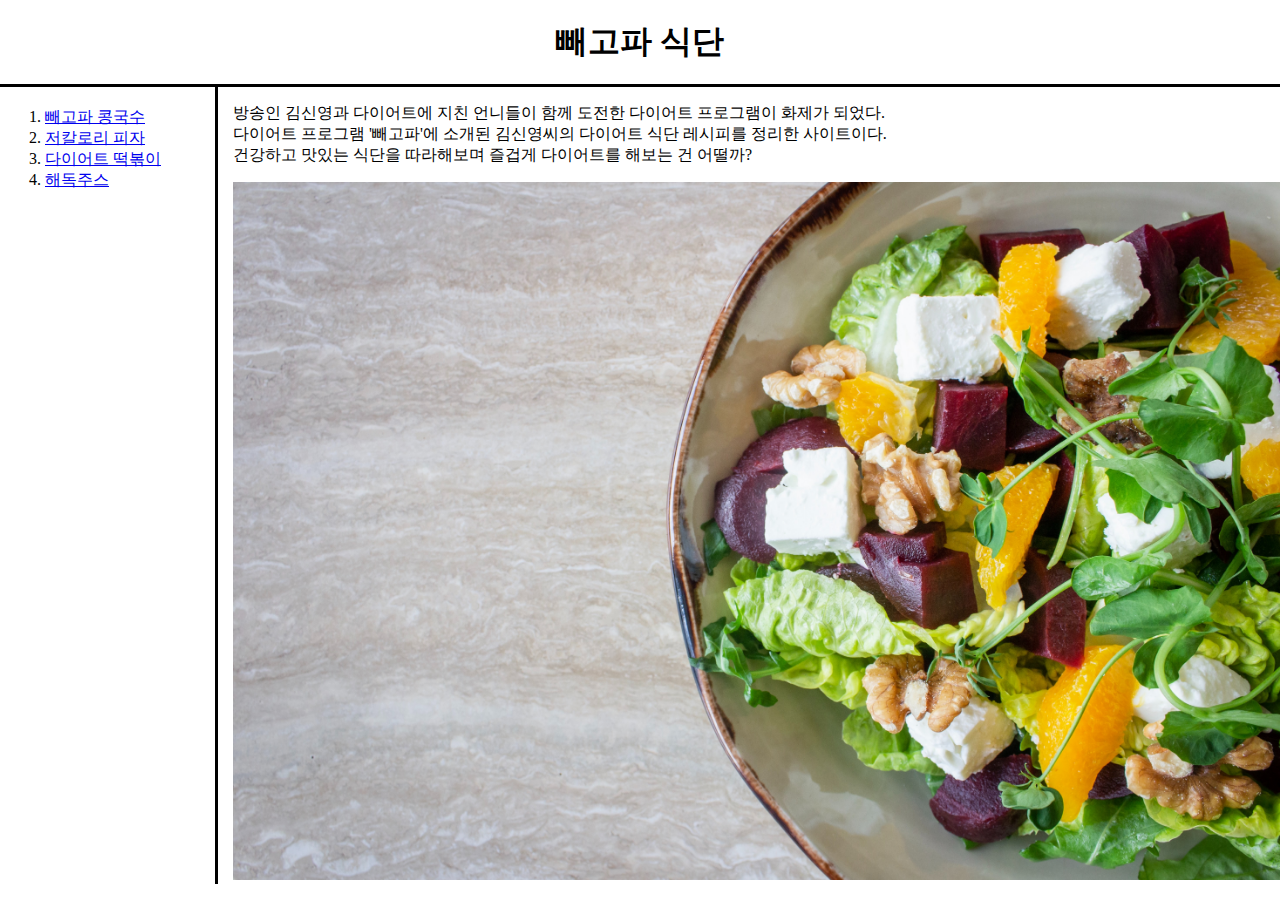
<file: index.html>
<!DOCTYPE html>
<html>

<head>
  <title>빼고파 식단</title>
  <meta charset="utf-8">
  <link rel="stylesheet" href="style.css">
</head>

<body>
  <h1>빼고파 식단</h1>

  <div id="menu">
    <ol>
      <li><a href="noodle.html" target="_blank">빼고파 콩국수</a></li>
      <li><a href="pizza.html" target="_blank">저칼로리 피자</a></li>
      <li><a href="tteokbokki.html" target="_blank">다이어트 떡볶이</a></li>
      <li><a href="juice.html" target="_blank">해독주스</a></li>
    </ol>

    <div id="comment">
      <p>방송인 김신영과 다이어트에 지친 언니들이 함께 도전한 다이어트 프로그램이 화제가 되었다.<br>
        다이어트 프로그램 '빼고파'에 소개된 김신영씨의 다이어트 식단 레시피를 정리한 사이트이다.<br>
        건강하고 맛있는 식단을 따라해보며 즐겁게 다이어트를 해보는 건 어떨까?</p>

      <img src="diet.jpg" width="100%">
    </div>
  </div>
</body>

</html>
</file>
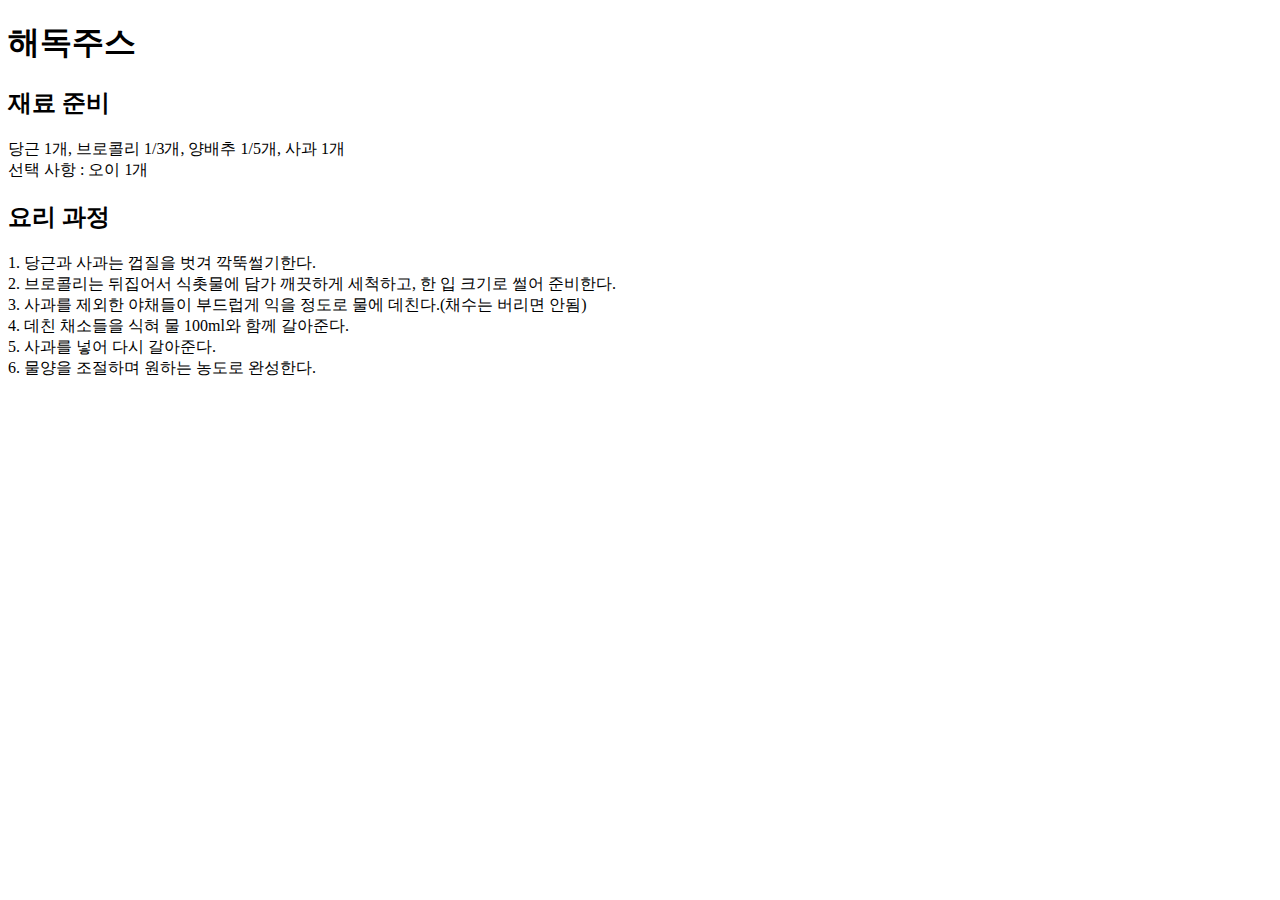
<file: juice.html>
<!DOCTYPE html>
<html>

<head>
  <title>해독주스</title>
  <meta charset="utf-8">
</head>

<body>
  <h1>해독주스</h1>
  <h2>재료 준비</h2>
  당근 1개, 브로콜리 1/3개, 양배추 1/5개, 사과 1개
  <br>선택 사항 : 오이 1개

  <h2>요리 과정</h2>
  1. 당근과 사과는 껍질을 벗겨 깍뚝썰기한다.<br>
  2. 브로콜리는 뒤집어서 식촛물에 담가 깨끗하게 세척하고, 한 입 크기로 썰어 준비한다.<br>
  3. 사과를 제외한 야채들이 부드럽게 익을 정도로 물에 데친다.(채수는 버리면 안됨)<br>
  4. 데친 채소들을 식혀 물 100ml와 함께 갈아준다.<br>
  5. 사과를 넣어 다시 갈아준다.<br>
  6. 물양을 조절하며 원하는 농도로 완성한다.
</body>

</html>
</file>
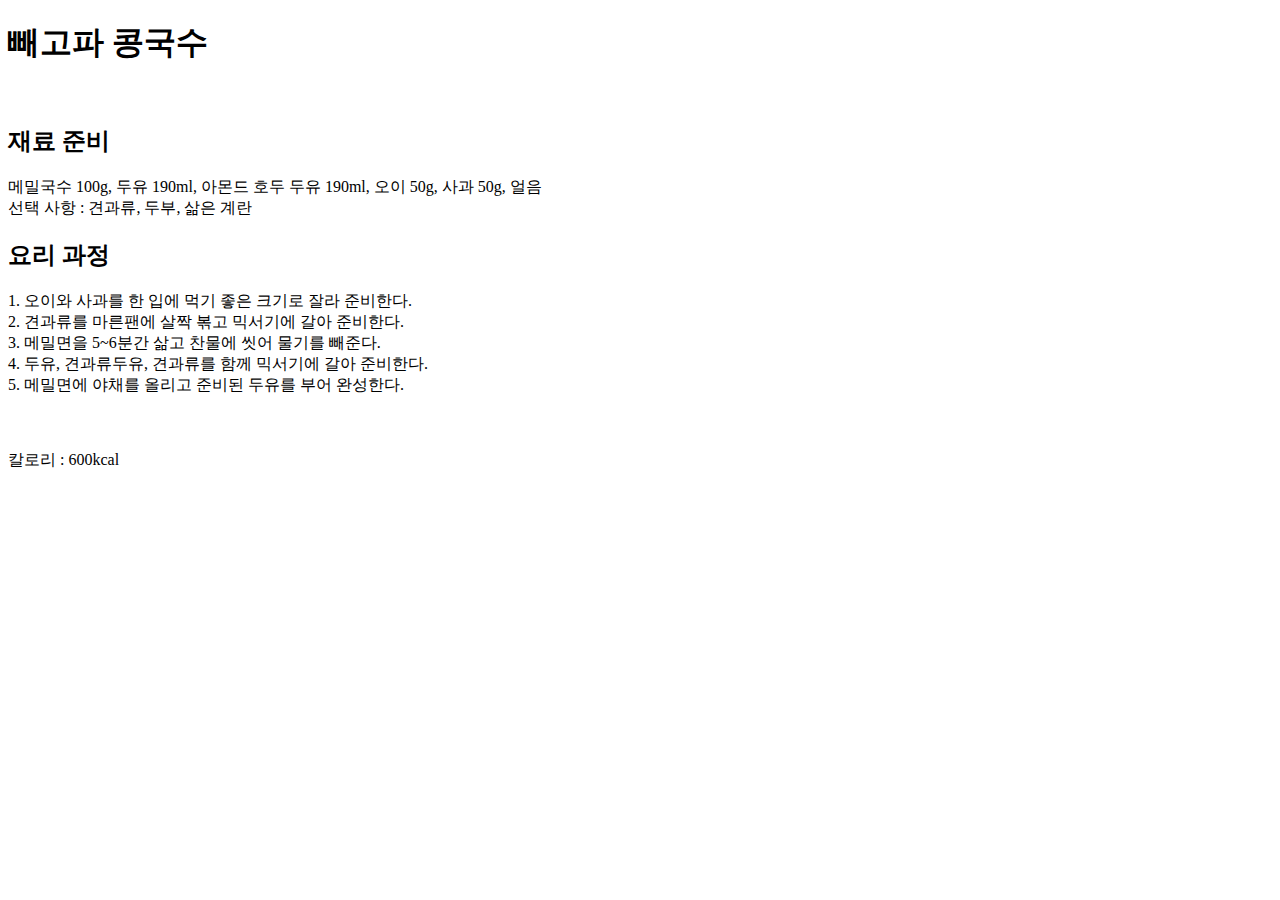
<file: noodle.html>
<!DOCTYPE html>
<html>

<head>
  <title>빼고파 콩국수</title>
  <meta charset="utf-8">
</head>

<body>
  <h1>빼고파 콩국수</h1><br>
  <h2>재료 준비</h2>
  메밀국수 100g, 두유 190ml, 아몬드 호두 두유 190ml,
  오이 50g, 사과 50g, 얼음<br> 선택 사항 : 견과류, 두부, 삶은 계란

  <h2>요리 과정</h2>
  1. 오이와 사과를 한 입에 먹기 좋은 크기로 잘라 준비한다.<br>
  2. 견과류를 마른팬에 살짝 볶고 믹서기에 갈아 준비한다.<br>
  3. 메밀면을 5~6분간 삶고 찬물에 씻어 물기를 빼준다.<br>
  4. 두유, 견과류두유, 견과류를 함께 믹서기에 갈아 준비한다.<br>
  5. 메밀면에 야채를 올리고 준비된 두유를 부어 완성한다.
  <br><br><br><br>칼로리 : 600kcal

</body>

</html>
</file>
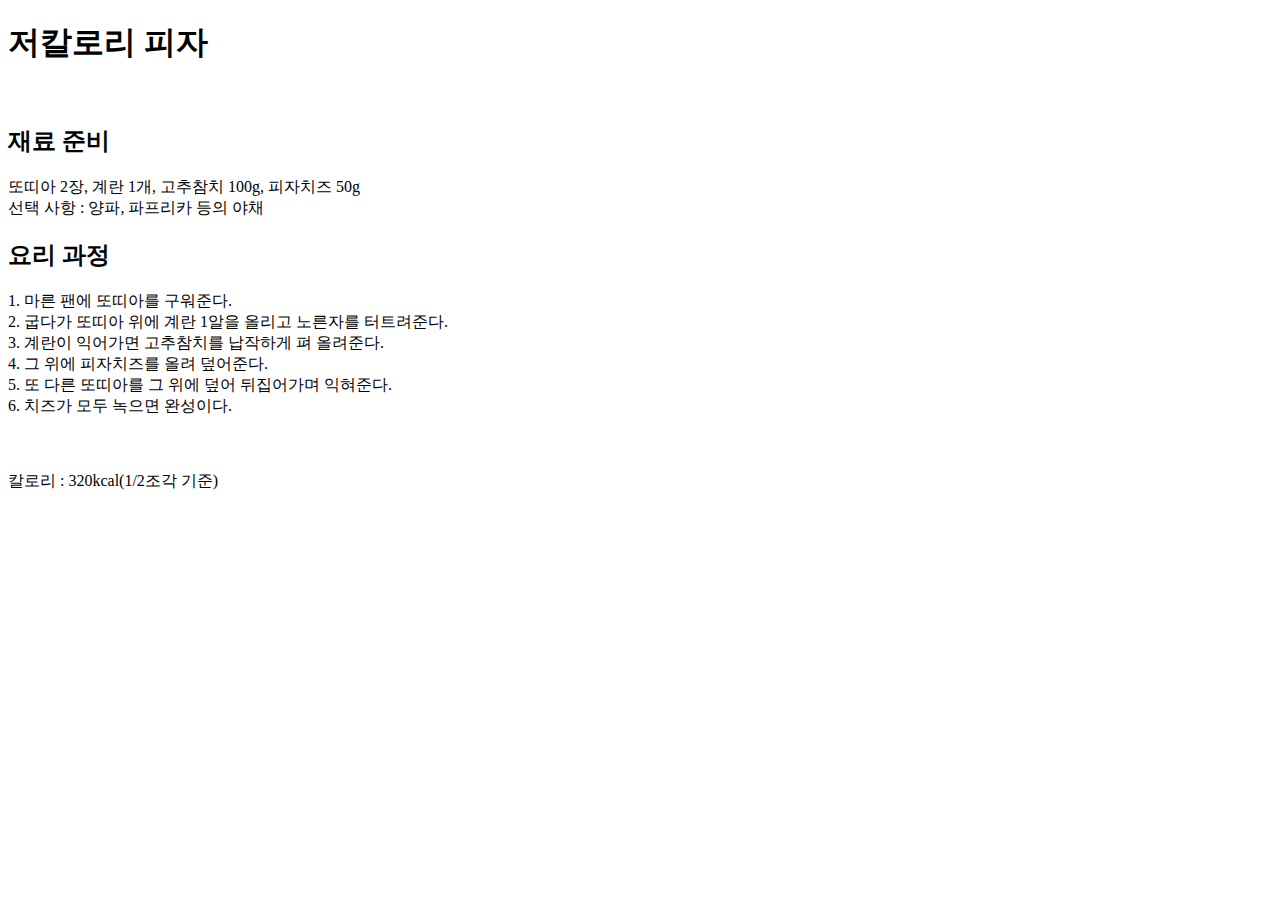
<file: pizza.html>
<!DOCTYPE html>
<html>

<head>
  <title>저칼로리 피자</title>
  <meta charset="utf-8">
</head>

<body>
  <h1>저칼로리 피자</h1><br>
  <h2>재료 준비</h2>
  또띠아 2장, 계란 1개, 고추참치 100g, 피자치즈 50g<br>
  선택 사항 : 양파, 파프리카 등의 야채

  <h2>요리 과정</h2>
  1. 마른 팬에 또띠아를 구워준다.<br>
  2. 굽다가 또띠아 위에 계란 1알을 올리고 노른자를 터트려준다.<br>
  3. 계란이 익어가면 고추참치를 납작하게 펴 올려준다.<br>
  4. 그 위에 피자치즈를 올려 덮어준다.<br>
  5. 또 다른 또띠아를 그 위에 덮어 뒤집어가며 익혀준다. <br>
  6. 치즈가 모두 녹으면 완성이다.
</body>
<br><br><br><br> 칼로리 : 320kcal(1/2조각 기준)

</html>
</file>
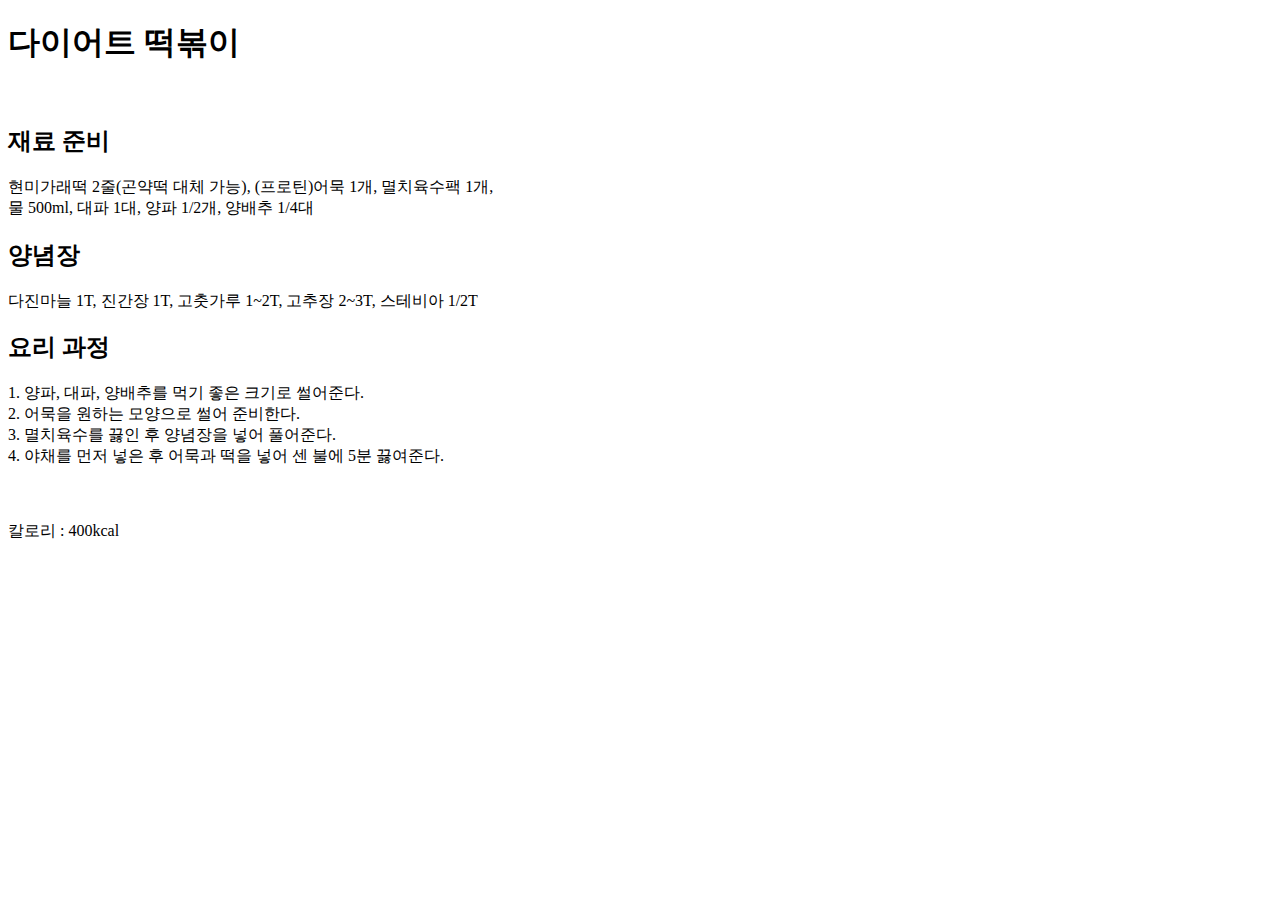
<file: tteokbokki.html>
<!DOCTYPE html>
<html>

<head>
  <title>다이어트 떡볶이</title>
  <meta charset="utf-8">
</head>

<body>
  <h1>다이어트 떡볶이</h1><br>
  <h2>재료 준비</h2>
  현미가래떡 2줄(곤약떡 대체 가능), (프로틴)어묵 1개, 멸치육수팩 1개,
  <br>물 500ml, 대파 1대, 양파 1/2개, 양배추 1/4대

  <h2>양념장</h2>
  다진마늘 1T, 진간장 1T, 고춧가루 1~2T,
  고추장 2~3T, 스테비아 1/2T

  <h2>요리 과정</h2>
  1. 양파, 대파, 양배추를 먹기 좋은 크기로 썰어준다.<br>
  2. 어묵을 원하는 모양으로 썰어 준비한다.<br>
  3. 멸치육수를 끓인 후 양념장을 넣어 풀어준다.<br>
  4. 야채를 먼저 넣은 후 어묵과 떡을 넣어 센 불에 5분 끓여준다.

  <br><br><br><br>칼로리 : 400kcal
</body>

</html>
</file>
<file: style.css>
body {
  margin: 0;
}

h1 {
  text-align: center;
  border-bottom: 3px black solid;
  margin: 0;
  padding: 20px;
}

ol {
  border-right: 3px solid black;
  width: 150px;
  margin: 0;
  padding: 20px;
}

#menu {
  display: grid;
  grid-template-columns: 200px 1fr;
}

#menu ol {
  padding-left: 45px;
}

#comment {
  padding-left: 33px;
}

@media(max-width:800px) {
  h1 {
    border-bottom: none;
  }

  ol {
    border-right: none;
  }

  #menu {
    display: block;
    padding-right: 33px;
  }
}
</file>
